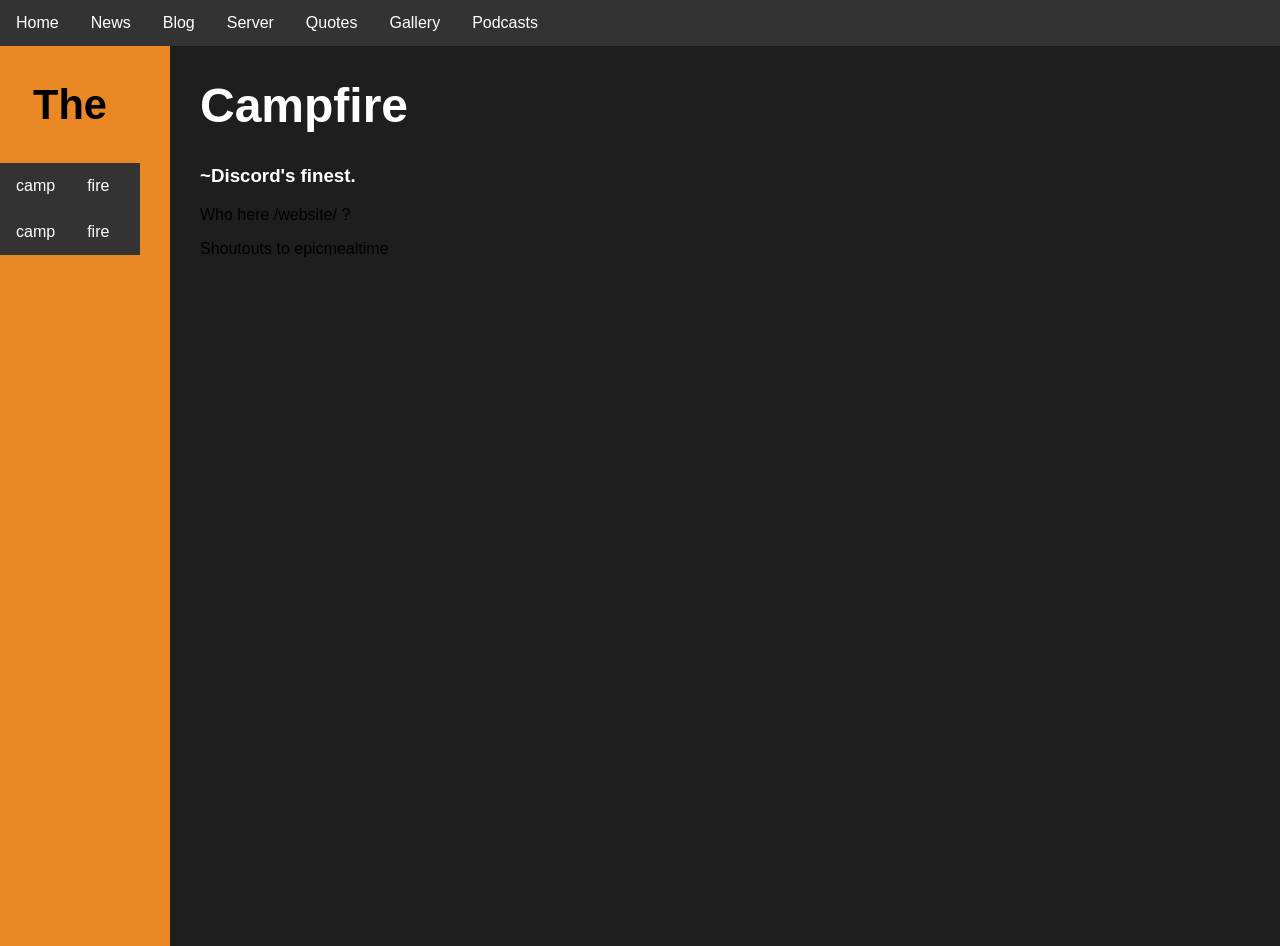
<file: index.html>
﻿<!DOCTYPE html>
<html>
<head>
  <title>The Campfire</title>
  <meta charset="utf-8"/>
  <link rel="stylesheet" type="text/css" href="main.css">









<style>
ul {
    list-style-type: none;
    margin: 0;
    padding: 0;
    overflow: hidden;
    background-color: #333;
}

li {
    float: left;
}

li a, .dropbtn {
    display: inline-block;
    color: white;
    text-align: center;
    padding: 14px 16px;
    text-decoration: none;
}

li a:hover, .dropdown:hover .dropbtn {
    background-color: red;
}

li.dropdown {
    display: inline-block;
}

	.dropdown-content {
		display: none;
		position: absolute;
		background-color: #2D2D30;
		min-width: 160px;
		box-shadow: 0px 8px 16px 0px rgba(0,0,0,0.2);
		z-index: 1;
	}

.dropdown-content a {
    color: black;
    padding: 12px 16px;
    text-decoration: none;
    display: block;
    text-align: left;
}

.dropdown-content a:hover {background-color: #f1f1f1}

.dropdown:hover .dropdown-content {
    display: block;
}

</style>

</head>
  
<body>

	<ul>
		<li><a href="/">Home</a></li>
		<li><a href="news/404.html">News</a></li>
		<li><a href="404.html">Blog</a></li>
		<li><a href="https://discord.gg/4r8SsUE">Server</a></li>
		<li><a href="quotes.html">Quotes</a></li>
		<li><a href="gallery/menu.html">Gallery</a></li>
		<li class="dropdown">
			<a href="javascript:void(0)" class="dropbtn">Podcasts</a>
			<div class="dropdown-content">
				<a href="vids/404.html">Podcast Ep. #1</a>
				<a href="vids/404.html">Podcast Ep. #2</a>
				<a href="vids/404.html">Podcast Ep. #3</a>
				<a href="vids/404.html">Podcast Ep. #4</a>
				<a href="vids/404.html">Podcast Ep. #5</a>
				<a href="vids/404.html">Podcast Ep. #6</a>
			</div>
		</li>
	</ul>

  <div class="container">
  
    <div class="nav">
    
  <h2>The</h2>
  
  <ul>
  <li><a href="https://www.youtube.com/watch?v=S52BM7Y6h5M">camp</a></li>
  <li><a href="https://www.youtube.com/watch?v=6E5m_XtCX3c">fire</a></li>
  <li><a href="https://www.youtube.com/watch?v=RZhGITHIbns">camp</a></li>
  <li><a href="https://www.youtube.com/watch?v=I-sH53vXP2A">fire</a></li>
</ul>
  
  </div>
    
 <div class="main">
    
  <h1 style="color:#FFFFFF">
    Campfire
  </h1>

  <h3 style="color:#FFFFFF">
    ~Discord's finest.
  </h3>
  
  <p>
Who here /website/ ?
    </p>
  <p>
  	Shoutouts to epicmealtime
  </p>

  </div>
  </div>
  
</body>
</html>
</file>
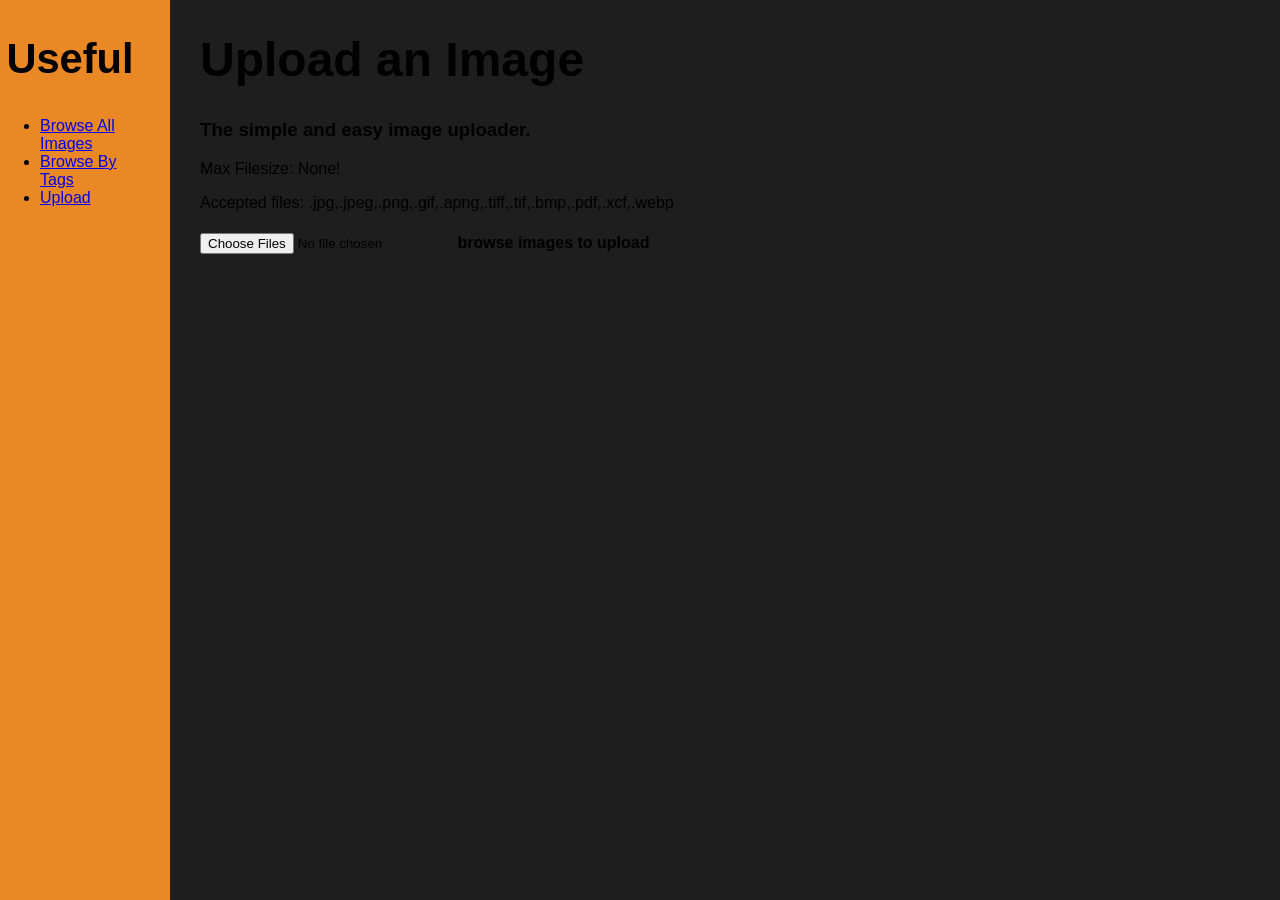
<file: bizexample.html>
<!DOCTYPE html>
<html>
<head>
  <title>Uploader</title>
  <meta charset="utf-8"/>
  <link rel="stylesheet" type="text/css" href="main.css">
</head>
  
<body>

  <div class="container">
  
    <div class="nav">
    
  <h2>Useful</h2>
  
  <ul>
  <li><a href="http://codecademy.com">Browse All Images</a></li>
  <li><a href="https://www.reddit.com/r/programming">Browse By Tags</a></li>
  <li><a href="https://aws.amazon.com/">Upload</a></li>
</ul>
  
  </div>
    
 <div class="main">
    
  <h1>
    Upload an Image
  </h1>

  <h3>
    The simple and easy image uploader.
  </h3>
  
  <p>
Max Filesize: None!
    </p>
	  <p>
Accepted files: .jpg,.jpeg,.png,.gif,.apng,.tiff,.tif,.bmp,.pdf,.xcf,.webp
	  </p>
      <h4>
<input type="file" id="global-files-button" class="nodisplay" name="files[]" multiple="" accept=".jpg,.jpeg,.png,.gif,.apng,.tiff,.tif,.bmp,.pdf,.xcf,.webp">
	
	<label class="browse-button" for="global-files-button">browse images to upload</label>
  </h4>
  


  </div>
  </div>
  
</body>
</html>
</file>
<file: main.css>
html, body {
	font-family: sans-serif;
	margin: 0;
	width: 100%;
	height: 100%;
	background-color: #1E1E1E;
}

h1 {
  font-size: 48px;
}

p {
  max-width: 65%;
  min-width: 500px;
}

h2 {
  text-align: center;
  font-size: 2.6rem;
}

div {
  padding-right: 30px;
  height: 100%;
  width: 100%;
}

video {
  background-color: #000000;
  border: 2px solid black;
}

.container {
  display: flex;
}

.main {
  padding-left: 30px;
  min-width: 75%;
}

.nav {
	background-color: #EA8825;
	max-width: 25%;
	min-width: 140px;
	flex: 1;
}

.nav h1 {
  padding-left: 20px;
}
</file>
